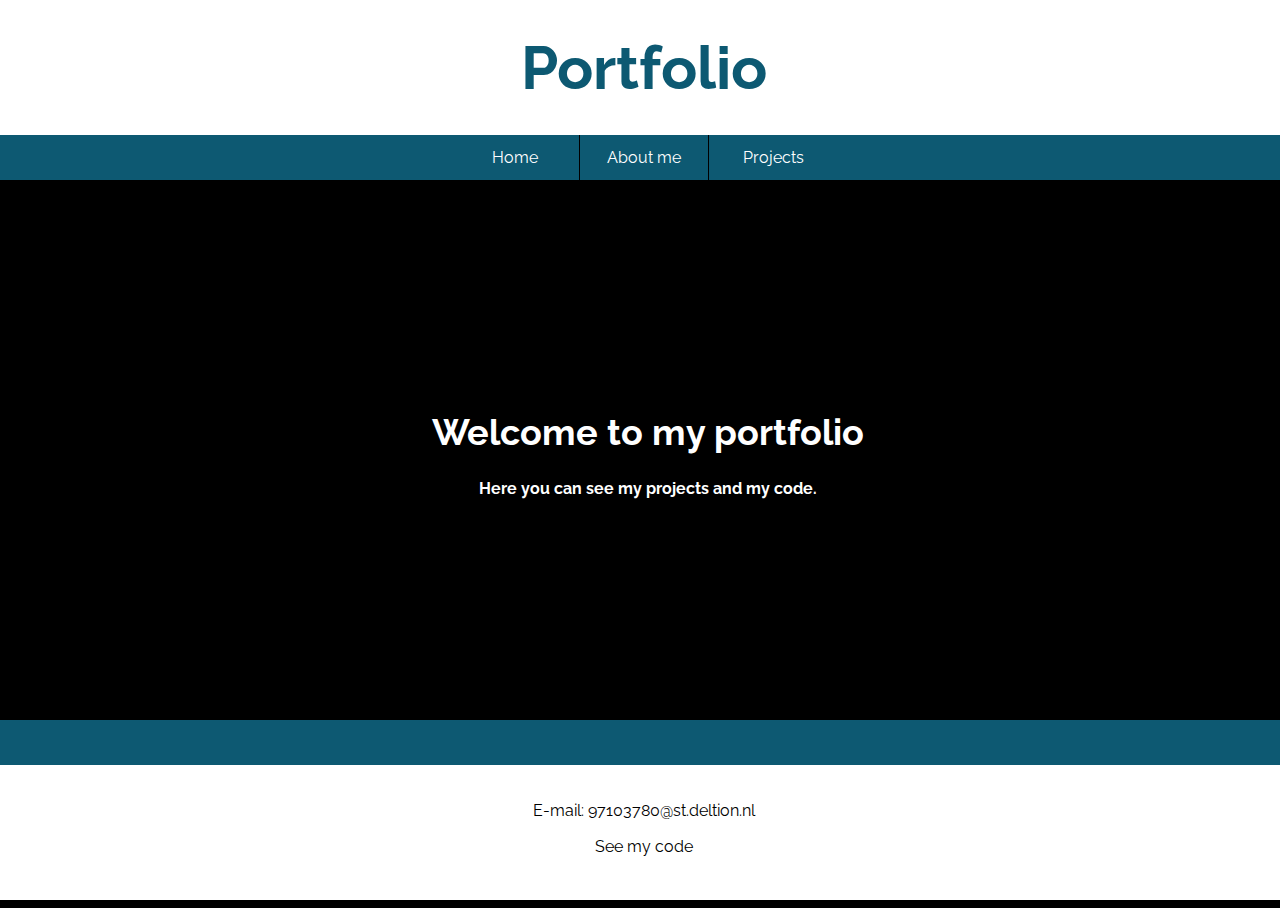
<file: index.html>
<!DOCTYPE html>
<html lang="en">
<head>
    <meta charset="UTF-8">
    <meta name="viewport" content="width=device-width, initial-scale=1.0">
    <title>Home</title>
    <link rel="stylesheet" href="css/index.scss">
    <link rel="stylesheet" href="css/index.css">
    <link href="https://fonts.googleapis.com/css2?family=Raleway:wght@400;700&display=swap" rel="stylesheet">
</head>
<body>
    <div id="head">
        <div class="head"><h1 id="headText">Portfolio</h1></div>
    </div>
    <div id="nav">
        <a href="index.html">Home</a>
        <a href="content/aboutMe.html">About me</a>
        <a href="projects/index.html" id="LastLinkChild">Projects</a>
    </div>
    <div id="main">
      <div id="mainBorder">
        <h2>Welcome to my portfolio</h2>
        <h4>Here you can see my projects and my code.</h4>
      </div>
    </div>
    <div id="balk"></div>
    <div id="footer">
      <div id="email">
        <p>  E-mail: 97103780@st.deltion.nl</p>
        <p><a href="https://github.com/Sem437/portfolio">See my code</a></p>
       </div>
    </div>
</body>
</html>
</file>
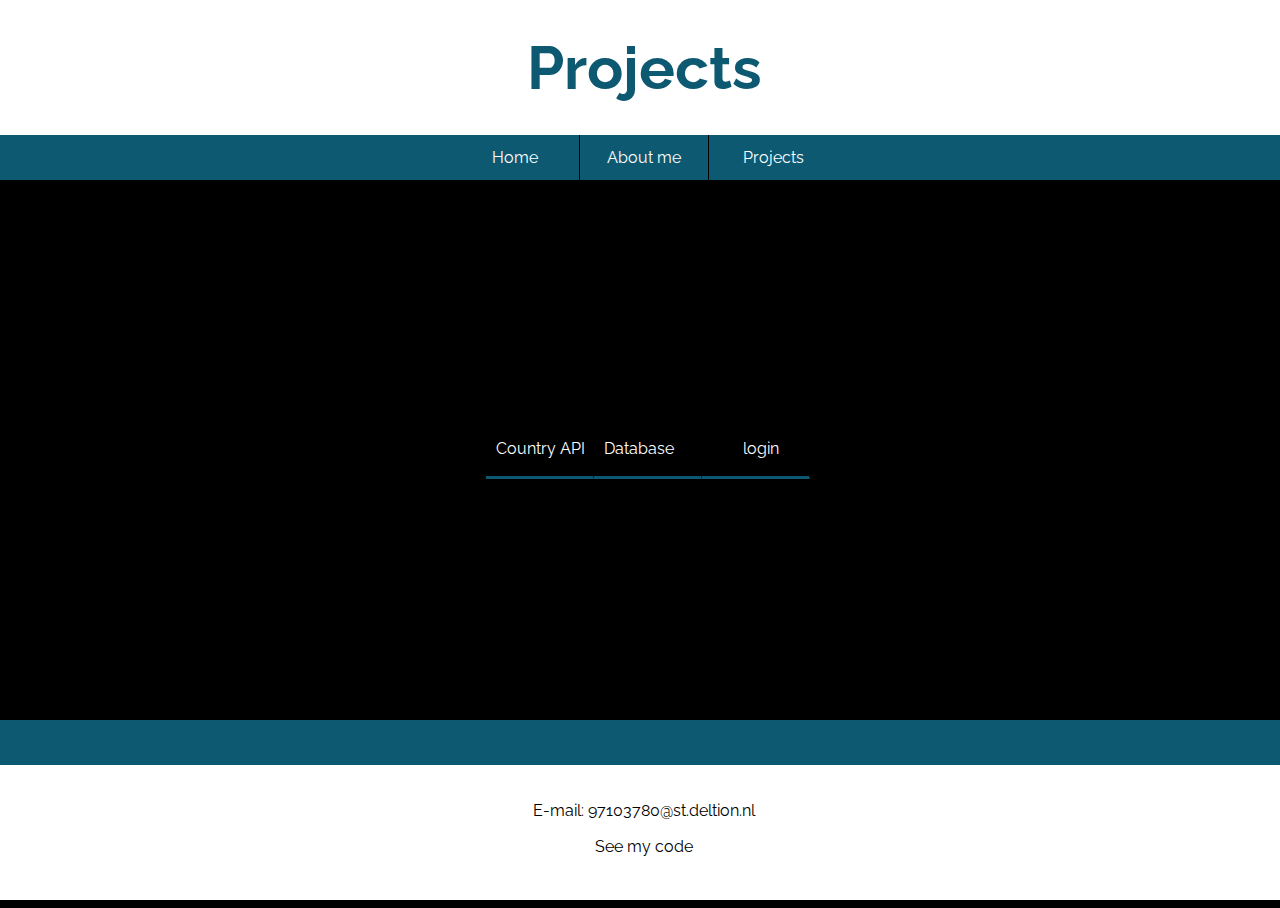
<file: projects/index.html>
<!DOCTYPE html>
<html lang="en">
<head>
    <meta charset="UTF-8">
    <meta name="viewport" content="width=device-width, initial-scale=1.0">
    <title>Projects</title>
    <link rel="stylesheet" href="../css/index.css">
    <link rel="stylesheet" href="../css/projects/IndexPage/style.css">
    <link href="https://fonts.googleapis.com/css2?family=Raleway:wght@400;700&display=swap" rel="stylesheet">
</head>
<body>
    <div id="head">
        <div class="head"><h1 id="headText">Projects</h1></div>
    </div>
    <div id="nav">
        <a href="../index.html">Home</a>
        <a href="../content/aboutMe.html">About me</a>
        <a href="index.html" id="LastLinkChild">Projects</a>
    </div>
    <div id="main">
        <a class="linksDiv" id="project1" href="countryAPI/index.html">Country API</a>
        <a class="linksDiv" id="project2" href="database/index.php">Database</a>
        <a class="linksDiv" id="project3" href="login/index.php">login</a>
    </div>
    <div id="balk"></div>
    <div id="footer">
      <div id="email">
        <p>  E-mail: 97103780@st.deltion.nl</p>
        <p><a href="https://github.com/Sem437/portfolio">See my code</a></p>
       </div>
    </div>
</body>
</html>
</file>
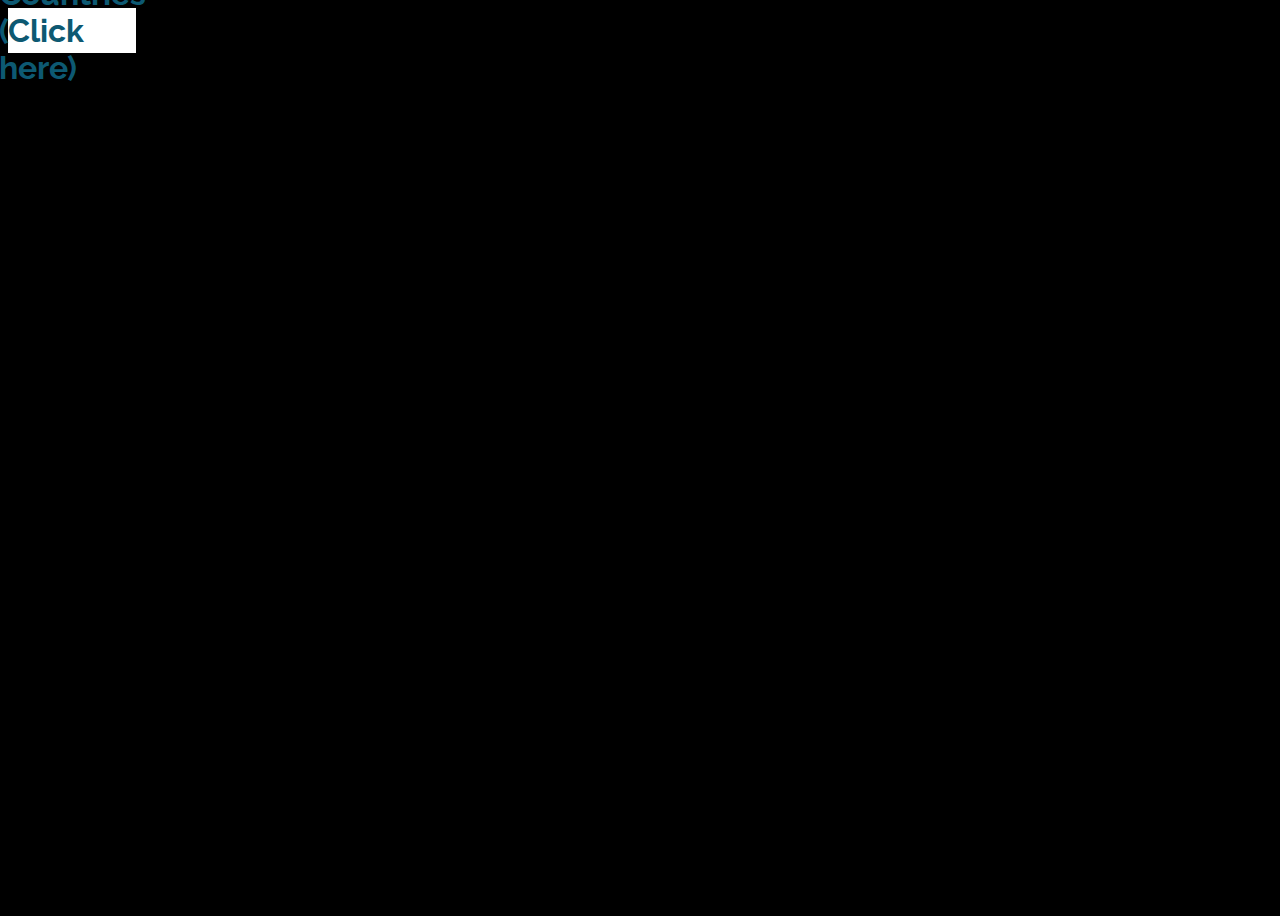
<file: projects/countryAPI/index.html>
<!DOCTYPE html>
<html lang="en">
<head>
    <meta charset="UTF-8">
    <meta name="viewport" content="width=device-width, initial-scale=1.0">
    <title>Document</title>
    <link rel="stylesheet" href="style.css">
    <link rel="stylesheet" href="../../../css/index.css">
    <link href="https://fonts.googleapis.com/css2?family=Raleway:wght@400;700&display=swap" rel="stylesheet">
</head>
<body>
    <a href="land.html"><h1>Countries (Click here)</h1></a>
    <div id="output"></div>

    <script src="java.js"></script>
</body>
</html>
</file>
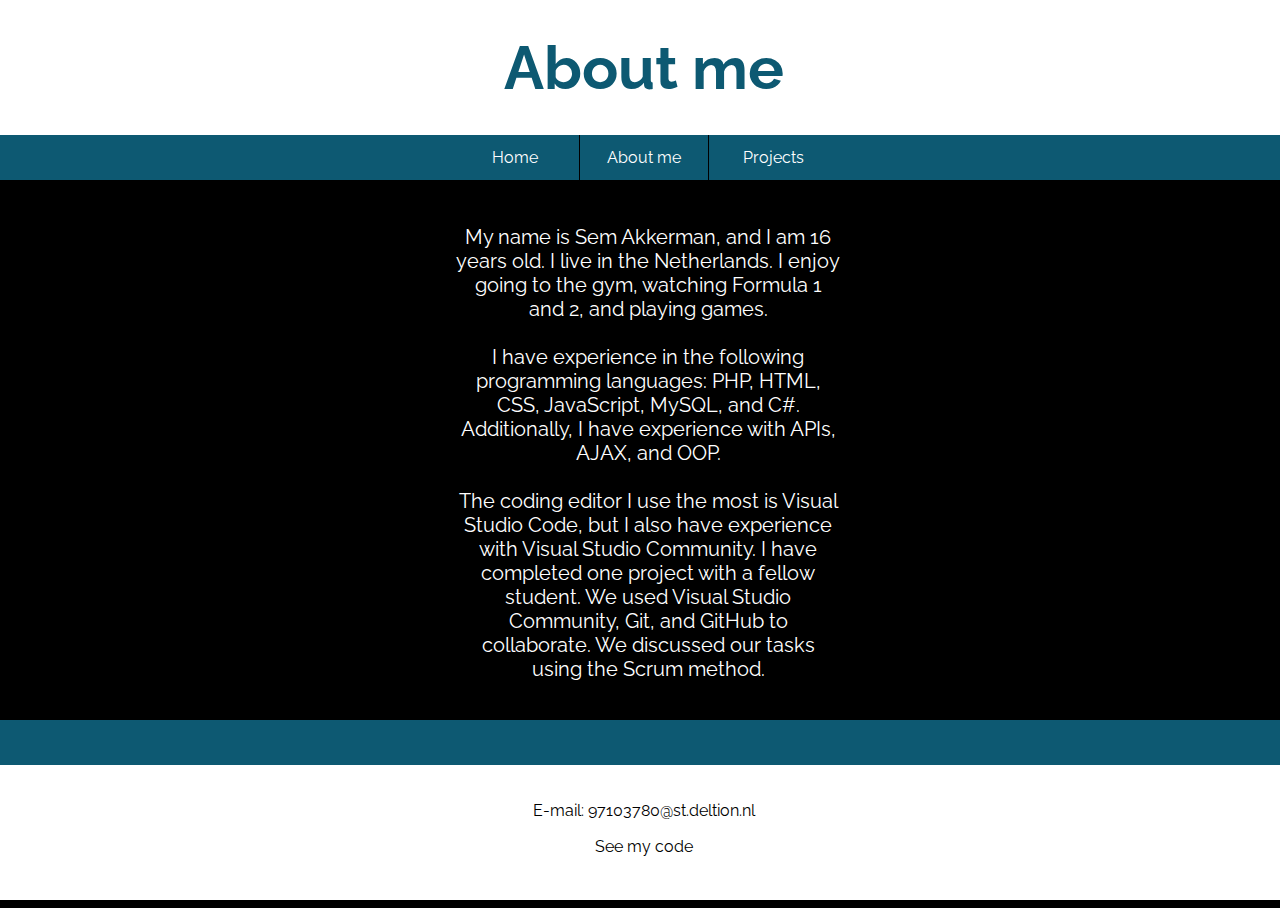
<file: content/aboutMe.html>
<!DOCTYPE html>
<html lang="en">
<head>
    <meta charset="UTF-8">
    <meta name="viewport" content="width=device-width, initial-scale=1.0">
    <title>About me</title>
    <link rel="stylesheet" href="../css/index.css">
    <link rel="stylesheet" href="../css/content/style.css">
    <link href="https://fonts.googleapis.com/css2?family=Raleway:wght@400;700&display=swap" rel="stylesheet">
</head>
<body>
    <div id="head">
        <div class="head"><h1 id="headText">About me</h1></div>
    </div>
    <div id="nav">
        <a href="../index.html">Home</a>
        <a href="aboutMe.html">About me</a>
        <a href="../projects/index.html" id="LastLinkChild">Projects</a>
    </div>
    <div id="mainContent">
      <div id="mainBorderContent">
        <div id="outputText"></div>
      </div>
    </div>
    <div id="balk"></div>
    <div id="footer">
      <div id="email">
        <p>  E-mail: 97103780@st.deltion.nl</p>
        <p><a href="https://github.com/Sem437/portfolio">See my code</a></p>
      </div>
    </div>
    <script src="../javascript/getText.js"></script>
    <script>
      getText("../text/aboutMe1.txt");
      getText("../text/aboutMe2.txt");
      getText("../text/aboutMe3.txt");
      getText("../text/aboutMe4.txt");	
    </script>
</body>
</html>
</file>
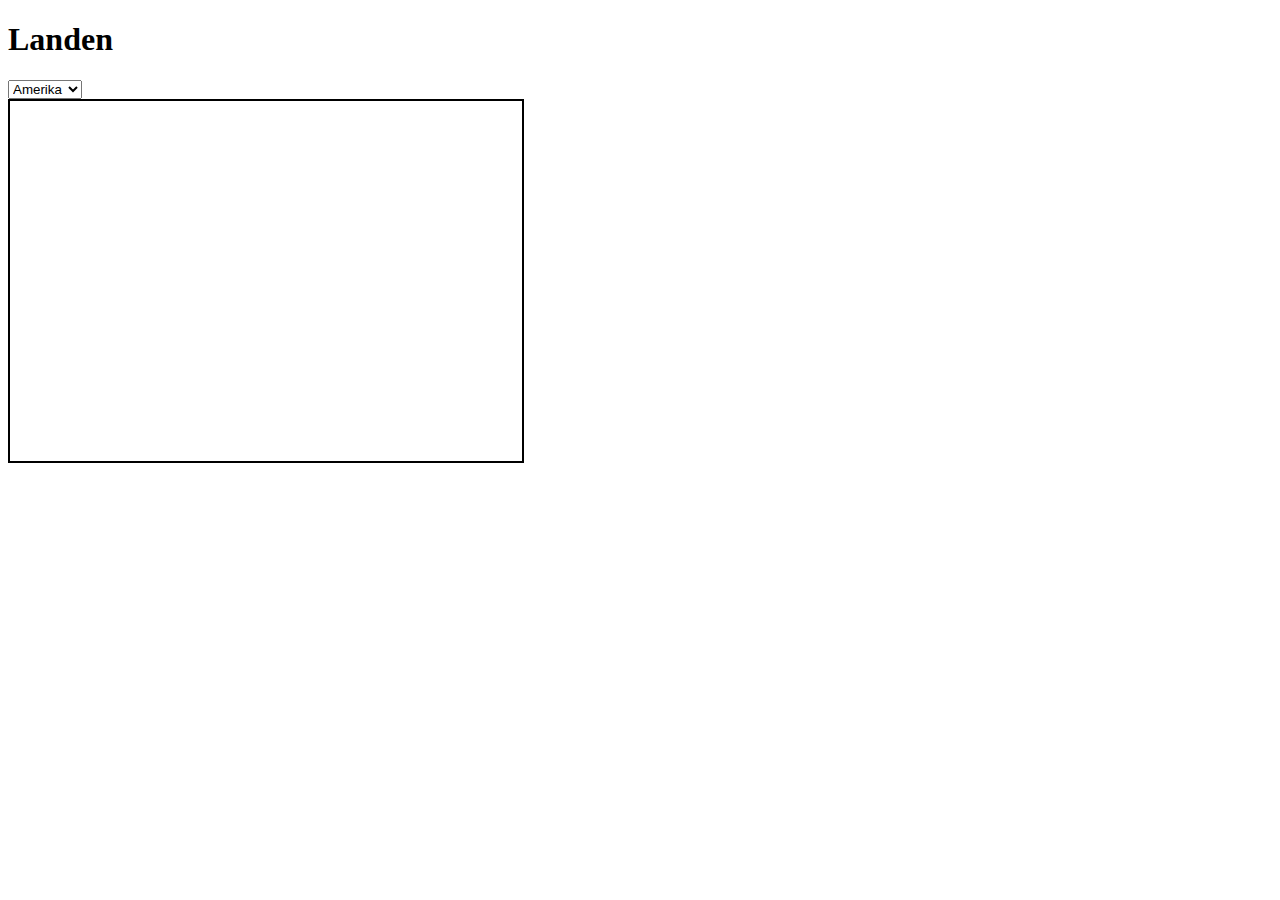
<file: projects/countryAPI/land.html>
<!DOCTYPE html>
<html lang="en">
<head>
    <meta charset="UTF-8">
    <meta name="viewport" content="width=device-width, initial-scale=1.0">
    <title>Document</title>
    <link rel="stylesheet" href="style.css">
</head>
<body>
    <a href="land.html"><h1>Landen</h1></a>
    <select id="wereldDeel" >
        <option value="Americas">Amerika</option>
        <option value="Africa">Afrika</option>
        <option value="Europe">Europa</option>
        <option value="Asia">Azie</option>
        <option value="Oceania">Australie</option>
    </select>
    <div id="body">
        <div id="output"></div>

        <div id="outputselectvalue"></div>
    </div>
    <script src="java2.js"></script>
</body>
</html>
</file>
<file: css/index.css>
body {
  font-family: "Raleway";
  overflow: hidden;
  background-color: black;
  height: 100vh;
  width: 100vw;
}

#headText {
  font-size: 60px;
  color: rgb(13, 89, 114);
}

#LastLinkChild {
  border-right: none;
}

#head {
  background-color: white;
  display: flex;
  align-items: center;
  justify-content: center;
  margin-left: -8px;
  margin-top: -8px;
  height: 15svh;
}

#nav {
  background-color: rgb(13, 89, 114);
  margin-left: -8px;
  height: 5svh;
  display: flex;
  align-items: center;
  justify-content: center;
  color: white;
}

a {
  border-right: 1px solid black;
  text-decoration: none;
  color: white;
  width: 6vw;
  height: 5vh;
  display: flex;
  justify-content: center;
  align-items: center;
}

a:hover {
  background-color: white;
  color: rgb(13, 89, 114);
}

#main {
  height: 60svh;
  width: 100svw;
  display: flex;
  align-items: center;
  justify-content: center;
}

#mainBorder {
  color: white;
  display: flex;
  flex-direction: column;
  align-items: center;
  justify-content: center;
}

#main h2 {
  font-size: 4svh;
  font-weight: 700;
}

#main h2:first-child {
  margin-bottom: 5px;
}

.divsMain {
  width: 33vw;
  height: 60vh;
}

.divsMain:first-child {
  margin-left: -40px;
}

#navBarProjects {
  border-right: solid 3px rgb(13, 89, 114);
  height: 60vh;
  width: 8vw;
}

.linksDiv {
  border-bottom: solid 3px rgb(13, 89, 114);
  width: 7.6vw;
  height: 6vh;
  padding-left: 10px;
}

.linksDiv:hover {
  background-color: rgb(13, 89, 114);
  color: white;
}

#project1 {
  display: flex;
  justify-content: left;
  align-items: center;
}

#project2 {
  display: flex;
  justify-content: left;
  align-items: center;
}

/* footer */
#balk {
  background-color: rgb(13, 89, 114);
  margin-left: -8px;
  height: 5svh;
}

#footer {
  height: 15svh;
  background-color: white;
  margin-left: -8px;
  display: flex;
  flex-direction: column;
  align-items: center;
  justify-content: center;
}

#footer a {
  color: black;
  width: 100vw;
}

#footer p {
  width: 100vw;
  margin-block: 2px;
  text-align: center;
}

#email {
  margin-top: 5px;
  height: 15vh;
  width: 100vw;
  display: flex;
  justify-content: center;
  align-items: center;
  flex-direction: column;
}

@media screen and (max-width: 1300px) and (min-width: 768px) {
  a {
    width: 10vw;
  }
}
@media screen and (max-width: 768px) and (min-width: 480px) {
  #headText {
    font-size: 40px;
  }
  a {
    width: 17vw;
  }
}
@media screen and (max-width: 480px) {
  a {
    height: 4.4vh;
    width: 30vw;
  }
  #mainBorder h2 {
    font-size: 2.5svh;
  }
  #footer {
    height: 20svh;
  }
}/*# sourceMappingURL=index.css.map */
</file>
<file: css/projects/IndexPage/style.css>
.linksDiv {
    /* border: solid red; */
    width: 7.6vw;
    height: 6vh;
  }

.links:hover{
    background-color: transparent;
}
</file>
<file: projects/countryAPI/style.css>
body{
    overflow: scroll;
}

table{
    border-collapse: collapse;
}

th, td{
    border: 1px solid black;
    padding: 5px;
}

a{
    color: black;
    text-decoration: none;
}

a:hover{
    color: blue;
}

#body{
    display: flex;
}

#outputselectvalue{
    border: solid 2px black;
    width: 40vw;
    height: 40vh;
    display: flex;
    justify-content: center;
    align-items: center;
}
</file>
<file: css/content/style.css>
#mainContent {
  height: 60svh;
  width: 100svw;
  display: flex;
  align-items: center;
  justify-content: center;
}

#mainBorderContent {
  width: 40vw;
  height: 60vh;
  color: white;
  font-size: 20px;
  display: flex;
  align-items: center;
  justify-content: center;
}

#outputText {
  text-align: center;
  padding: 10px;
  overflow-y: scroll;
  height: 50vh;
  width: 30vw;
}/*# sourceMappingURL=style.css.map */
</file>
